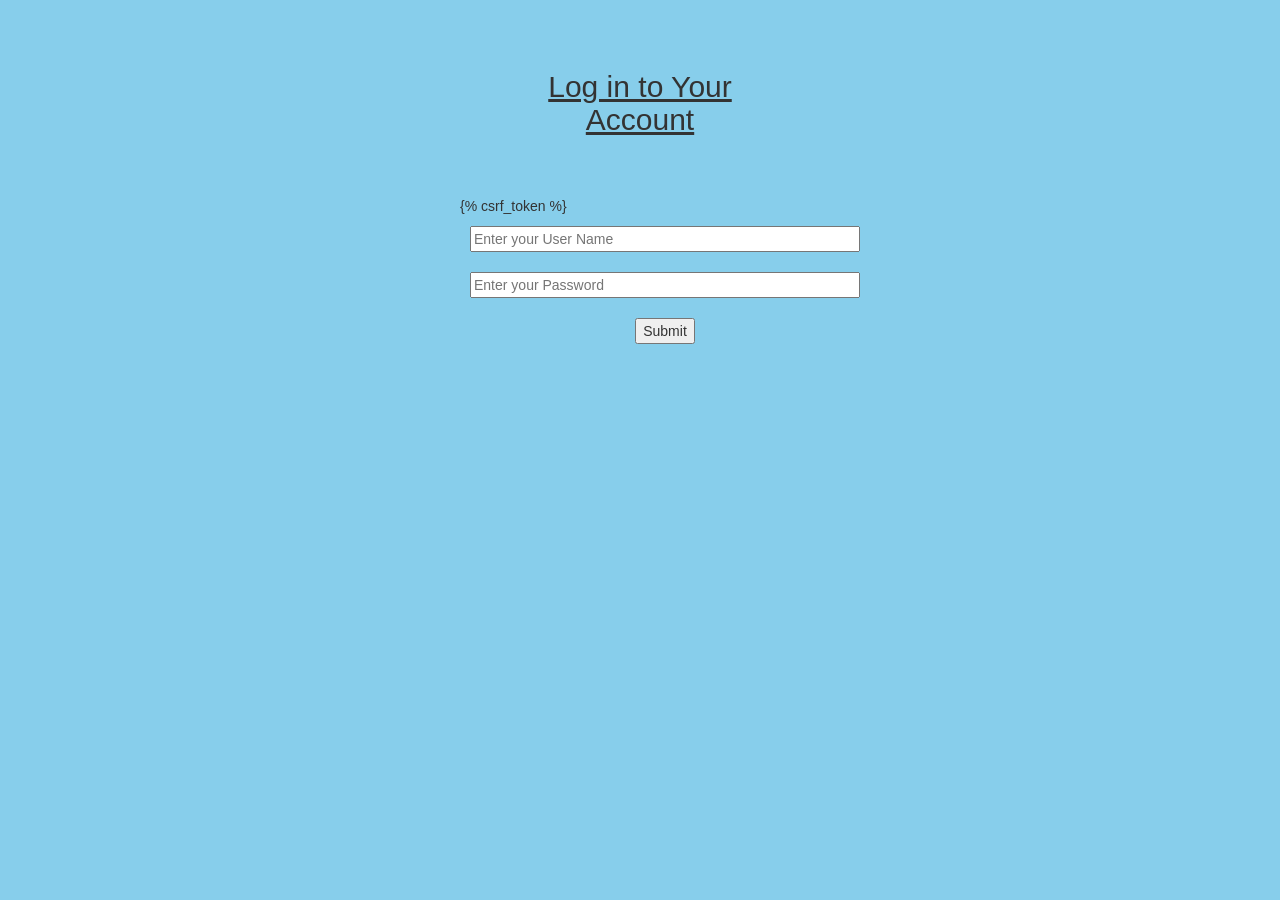
<file: travelproject/template/login.html>
<!DOCTYPE html>
<html lang="en" xmlns="http://www.w3.org/1999/html">
<head>
    <meta charset="UTF-8">
    <link rel="stylesheet" href="https://maxcdn.bootstrapcdn.com/bootstrap/3.4.1/css/bootstrap.min.css">
  <script src="https://ajax.googleapis.com/ajax/libs/jquery/3.6.0/jquery.min.js"></script>
  <script src="https://maxcdn.bootstrapcdn.com/bootstrap/3.4.1/js/bootstrap.min.js"></script>
    <title>Login Page</title>
    <style>
        td{
        padding:10px;
        }
        body{
        background-color:skyblue;
        }
    </style>
</head>
<body>
<div class="container">
  <div class="row">
    <div class="col-sm-4"></div>
      <div class="col-sm-4">
          <center style="padding:50px;"><h2><u>Log in to Your Account</u></h2></center>

            <form action="login" method="post">
              {% csrf_token %}
                <table>
                  <tr>
                      <td><input type="text" name="username" placeholder="Enter your User Name" size="45"></td>
                  </tr>
                  <tr>
                      <td><input type="password" name="password" placeholder="Enter your Password" size="45"></td>
                  </tr>
                  <tr>
                      <td><center><input type="submit"></center></td>
                  </tr>
                </table>
            </form>

      </div>
        <div class="col-sm-4"></div>
  </div>
</div>
</body>
</html>
</file>
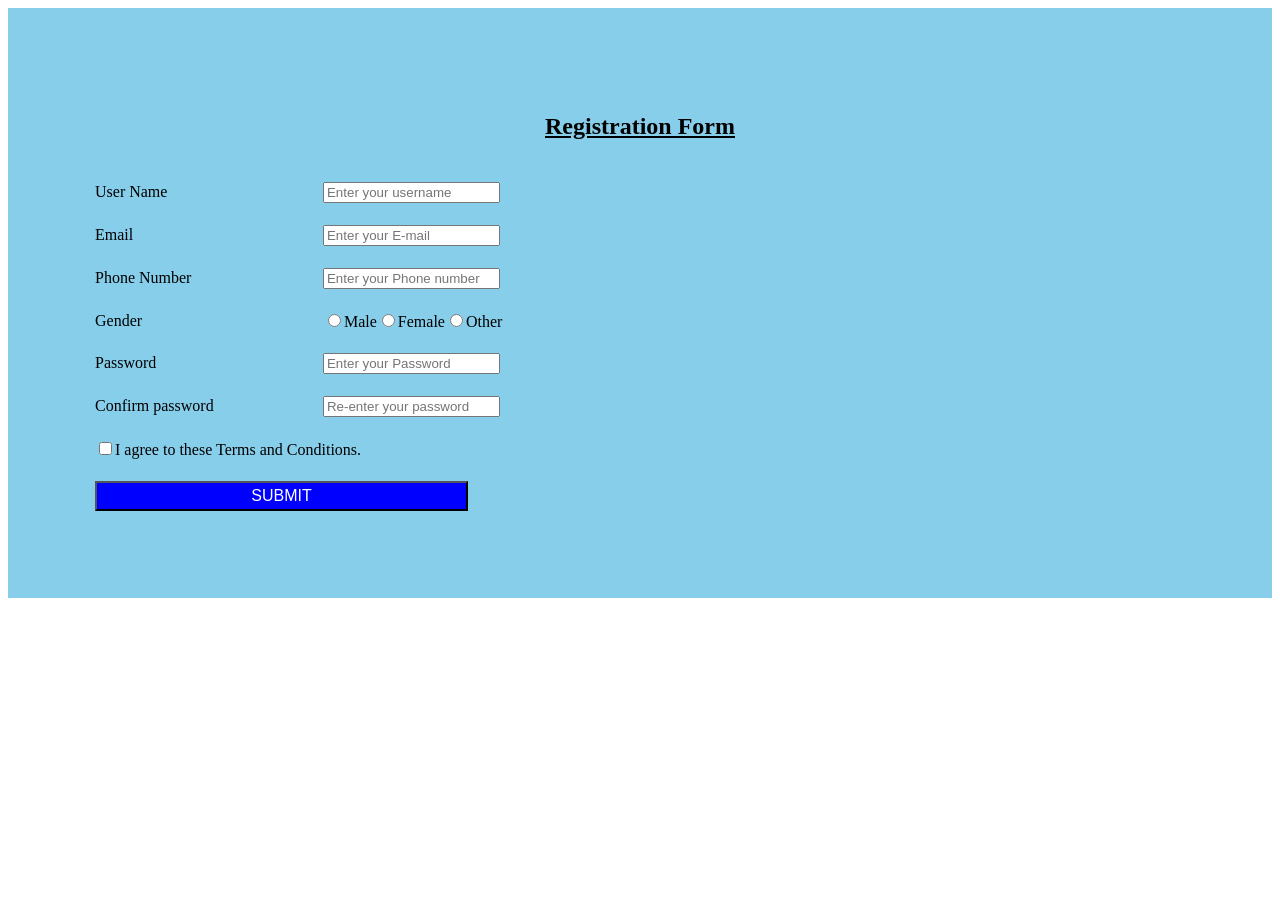
<file: travelproject/template/registration.html>
<!DOCTYPE html>
<html lang="en">
<head>
    <meta charset="UTF-8">
    <title>Registration Form</title>
  <style>
  .button{
    display: block;
    width:70%;
    background-color:blue;
    color: white;
    padding: 4px 6px;
    font-size:16px;
    text-align:center;
    }
  .demo{
  background-color:skyblue;
  padding:75px;
  }
    td{
    padding:10px;
    }
  </style>
</head>
<body>
<div class="demo">
<form method="post" action="login_page.html">
    <div>
    <center style="padding:10px;"><h2><u>Registration Form</u></h2></center>
<table style="width:50%">
    <tr>
      <td>
      User Name
      </td>
      <td>
        <input type="text" name="uname" placeholder="Enter your username">
      </td>
    </tr>
    <tr>
      <td>
      Email
      </td>
      <td>
        <input type="email" name="email" placeholder="Enter your E-mail">
      </td>
    </tr>
    <tr>
      <td>
      Phone Number
      </td>
      <td>
        <input type="text" name="Phonenumber" placeholder="Enter your Phone number">
      </td>
    </tr>
    <tr>
      <td>
      Gender
      </td>
      <td>
        <input type="radio" name="male">Male<input type="radio" name="female">Female<input type="radio" name="other">Other
      </td>
    </tr>
    <tr>
      <td>
      Password
      </td>
      <td>
        <input type="password" name="password" placeholder="Enter your Password">
      </td>
    </tr>
    <tr>
      <td>
      Confirm password
      </td>
      <td>
        <input type="password" name="cpassword" placeholder="Re-enter your password">
      </td>
    </tr>
    <tr>
      <td colspan="2">
        <input type="checkbox">I agree to these Terms and Conditions.
      </td>
    </tr>
  <tr>
    <td colspan="2">
      <button class="button">SUBMIT</button>
    </td>
  </tr>
</table>
</form>
</div>
</body>
</html>
</file>
